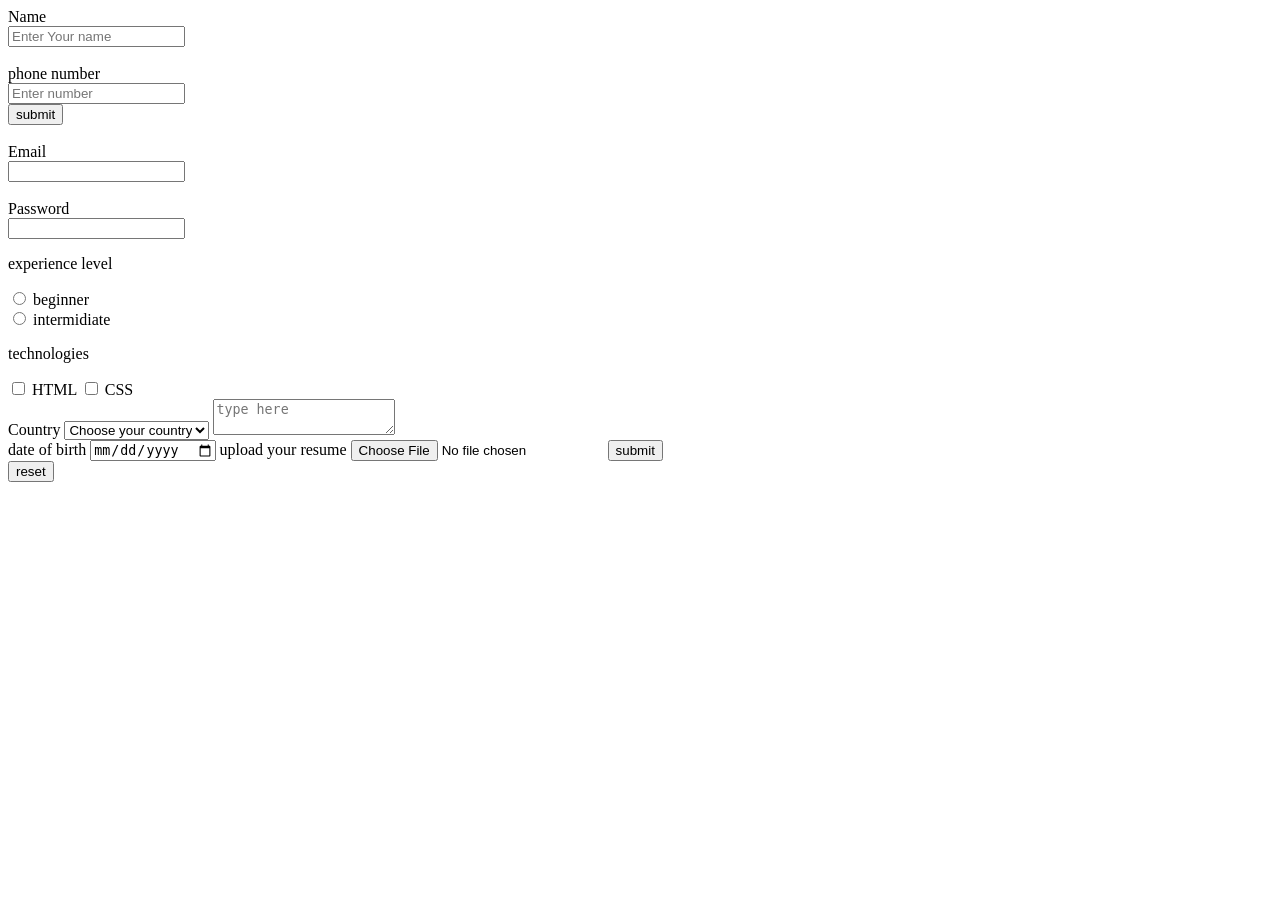
<file: form.html>
<!DOCTYPE html>
<html lang="en">
<head>
    <meta charset="UTF-8">
    <meta name="viewport" content="width=device-width, initial-scale=1.0">
    <title>Document</title>
</head>
<body>
    <form action="https://www.ramaiahacademy.com">
        <label for="name">Name</label> <br>
        <input type="text" placeholder="Enter Your name" name="name" id="name"> <br>
        <!-- phone --> <br>
         <label for="phone">phone number</label> <br>
         <input type="number" placeholder="Enter number" name="phone" id="phone"maxlength="10"> <br>
         <button>submit</button> <br>
          <!-- Email --> <br>
        <label for="email">Email</label> <br>
        <input type="email" name="email" id="email"> <br>

        <!-- password --> <br>
        <label for="pass">Password</label> <br>
        <input type="password" minlength="5" maxlength="8"> <br>
        <!-- radio button -->
         <p>experience level</p>
         <input type="radio" id="beginner" name="level" value="beginner">
         <label for="beginner">beginner</label> <br>
         <input type="radio" name="level" id="intermidiate" value="intermidiate">
         <label for="intermidiate">intermidiate</label> <br>
         <!-- checkbox -->
          <p>technologies</p>
          <input type="checkbox" name="tech" id="html" value="html">
          <label for="html">HTML</label>
          <input type="checkbox" name="tech" id="css" value="css">
          <label for="css">CSS</label> <br>
          <!-- dropdown -->
           <label for="Country">Country</label>
           <select name="Country" id="Country">
            <option value="">Choose your country</option>
            <option value="india">India</option>
            <option value="UK">UK</option>
            <option value="USA">USA</option>
            </select>
            <!-- textarea -->
            <textarea name="msg" id="msg" placeholder="type here"></textarea> <br>

            <!-- datepicker -->
             <label for="dob">date of birth</label>
             <input type="date" id="dob" name="dob">

             <!-- file upload -->
              <label for="resume">upload your resume</label>
              <input type="file" name="resume" id="resume" accept=".pdf,.doc">

         <button>submit</button> <br>
         <button>reset</button> <br>
        </form>
</body>
</html>
</file>
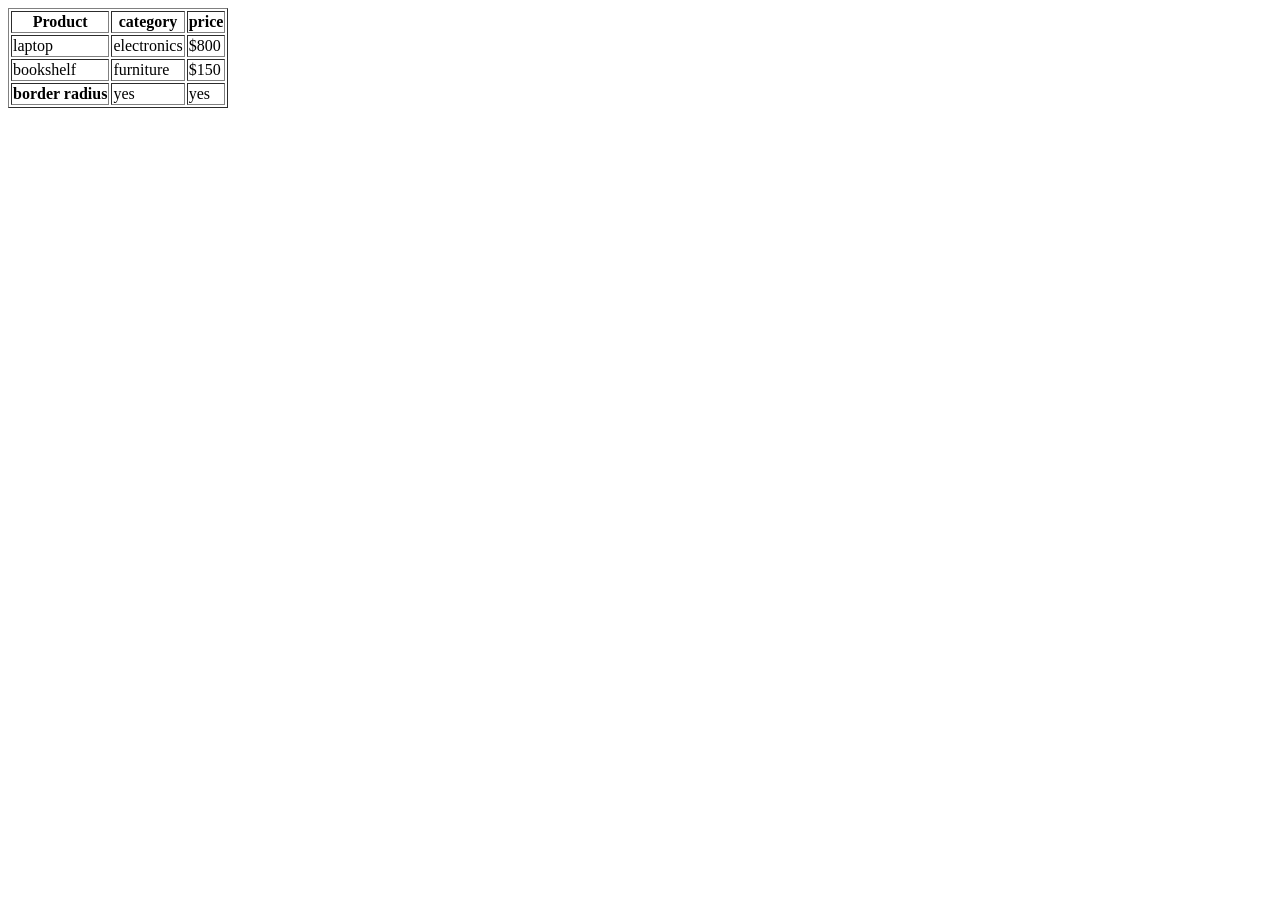
<file: table.html>
<!DOCTYPE html>
<html lang="en">
<head>
    <meta charset="UTF-8">
    <meta name="viewport" content="width=<device-width>, initial-scale=1.0">
    <title>Document</title>
</head>
<body>
    <table border="1px solid black">
        <tr>
            <th>Product</th>
            <th>category</th>
            <th>price</th>
        </tr>
        <tr>
            <td>laptop</td>
            <td>electronics</td>
            <td>$800</td>
        </tr>
        <tr>
            <td>bookshelf</td>
            <td>furniture</td>
            <td>$150</td>
        </tr>
        <tr>
            <th>border radius</th>
            <td>yes</td>
             <td>yes</td>
        </tr>
        </table>
</body>
</html>
</file>
